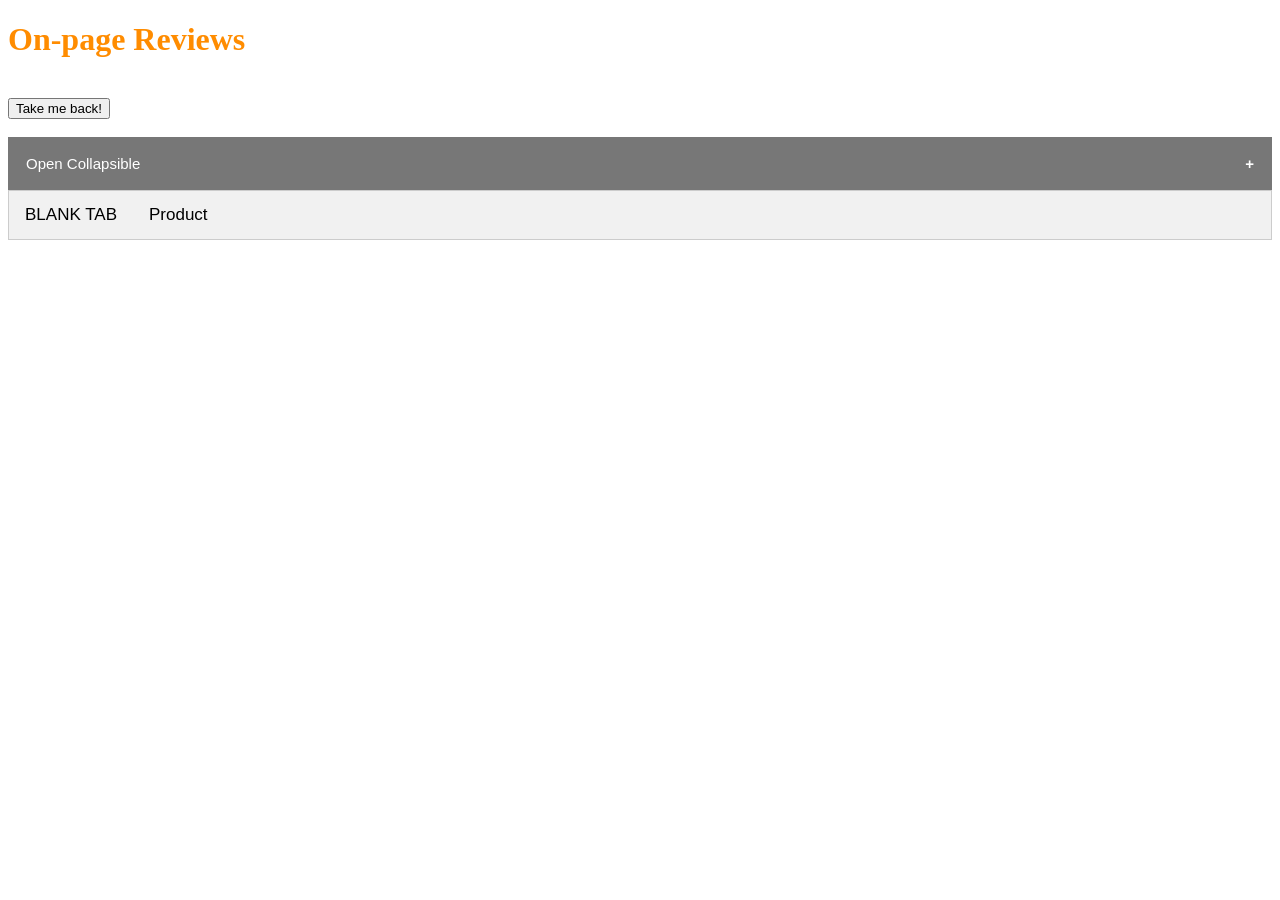
<file: on_page.html>
<!DOCTYPE html>
<html>
<head>
    <meta name="viewport" content="width=device-width, initial-scale=1">
    <style>
        h1   {color: darkorange;}
        p    {color: black;}
        output.style.color = "#FF0000";
        body {font-family: Arial;}
        /* Style the tab */
        .tab {
            overflow: hidden;
            border: 1px solid #ccc;
            background-color: #f1f1f1;
        }
        /* Style the buttons inside the tab */
        .tab button {
            background-color: inherit;
            float: left;
            border: none;
            outline: none;
            cursor: pointer;
            padding: 14px 16px;
            transition: 0.3s;
            font-size: 17px;
        }
        /* Change background color of buttons on hover */
        .tab button:hover {
            background-color: #ddd;
        }
        /* Create an active/current tablink class */
        .tab button.active {
            background-color: #ccc;
        }
        /* Style the tab content */
        .tabcontent {
            display: none;
            padding: 6px 12px;
            border: 1px solid #ccc;
            border-top: none;
        }
        .collapsible {
            background-color: #777;
            color: white;
            cursor: pointer;
            padding: 18px;
            width: 100%;
            border: none;
            text-align: left;
            outline: none;
            font-size: 15px;
        }
        .active, .collapsible:hover {
            background-color: #555;
        }
        .collapsible:after {
            content: '\002B';
            color: white;
            font-weight: bold;
            float: right;
            margin-left: 5px;
        }
        .active:after {
            content: "\2212";
        }
        .content {
            padding: 0 18px;
            max-height: 0;
            overflow: hidden;
            transition: max-height 0.2s ease-out;
            background-color: #f1f1f1;
        }
    </style>
</head>
<body>



<h1 style="font-family:verdana;">On-page Reviews</h1>
<br>
<form action="https://tofuwiener.github.io/podcast/">
    <button type="submit">Take me back!</button>
</form>
<br>

<button class="collapsible">Open Collapsible</button>
<div class="content">
    <script type="text/javascript" src="https://api.feefo.com/api/javascript/MERCHANTID" async></script>
    <div id="feefo-service-review-widgetId" class="feefo-review-widget-service"></div>
</div>
<script>
    var coll = document.getElementsByClassName("collapsible");
    var i;
    for (i = 0; i < coll.length; i++) {
        coll[i].addEventListener("click", function() {
            this.classList.toggle("active");
            var content = this.nextElementSibling;
            if (content.style.maxHeight){
                content.style.maxHeight = null;
            } else {
                content.style.maxHeight = content.scrollHeight + "px";
            }
        });
    }
</script>

<div class="tab">
    <button class="tablinks" onclick="openCity(event, 'BLANK TAB')">BLANK TAB</button>
    <button class="tablinks" onclick="openCity(event, 'Product')">Product</button>
</div>
<div id="BLANK TAB" class="tabcontent">
    <p>BLANK TAB</p>
</div>
<div id="Product" class="tabcontent">
    <script type="text/javascript" src="https://api.feefo.com/api/javascript/adam-tech-test" async></script>
    <div id="feefo-product-review-widgetId" class="feefo-review-widget-product" data-product-sku="ATTRIBUTES"></div>
</div>
<script>
    function openCity(evt, cityName) {
        var i, tabcontent, tablinks;
        tabcontent = document.getElementsByClassName("tabcontent");
        for (i = 0; i < tabcontent.length; i++) {
            tabcontent[i].style.display = "none";
        }
        tablinks = document.getElementsByClassName("tablinks");
        for (i = 0; i < tablinks.length; i++) {
            tablinks[i].className = tablinks[i].className.replace(" active", "");
        }
        document.getElementById(cityName).style.display = "block";
        evt.currentTarget.className += " active";
    }
</script>
</body>
</html>
</file>
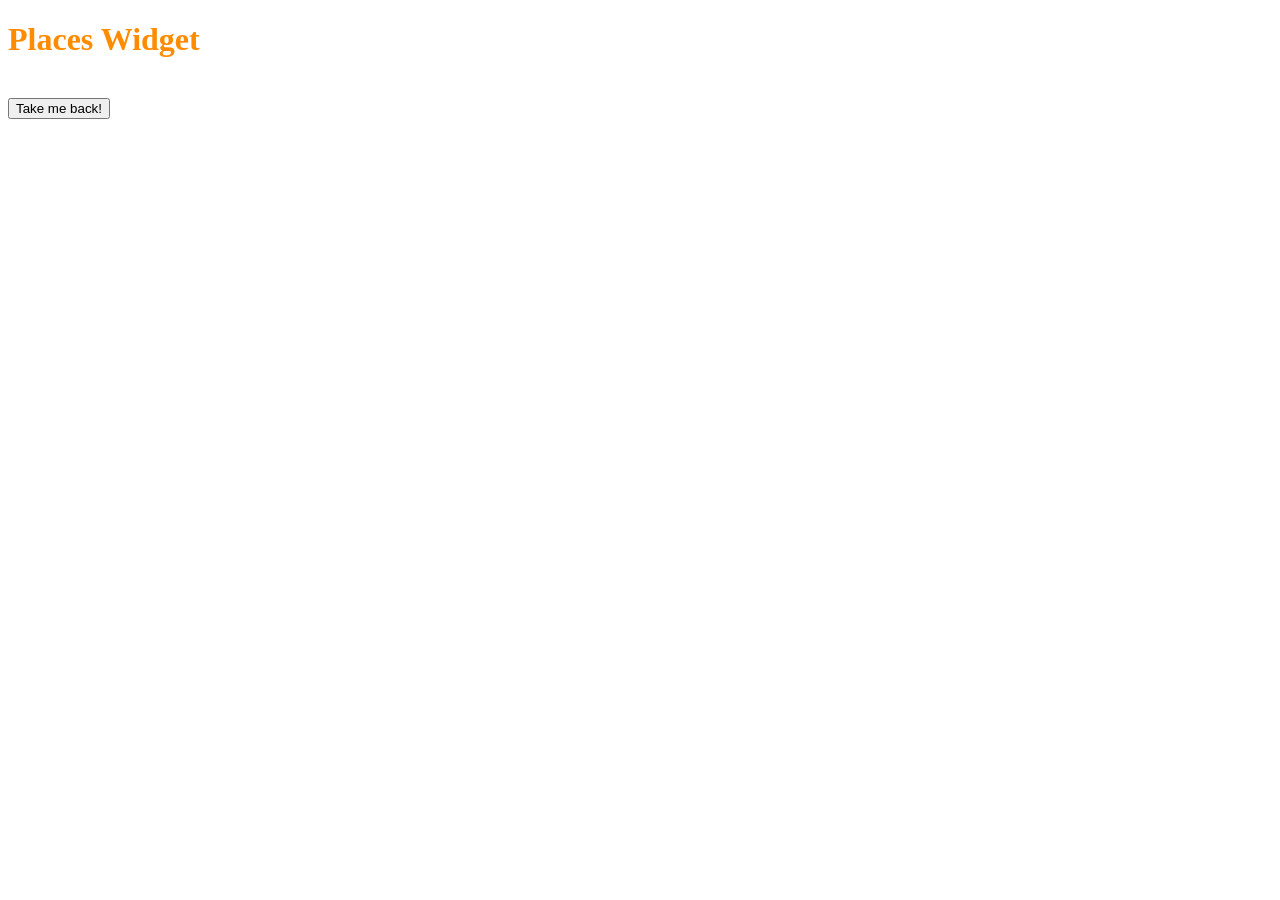
<file: places_widget.html>
<!DOCTYPE html>
<html lang="en">
<head>
    <meta charset="UTF-8">
    <style>
        h1   {color: darkorange;}
        p    {color: black;}
    </style>
</head>
<body>
<h1 style="font-family:verdana;">Places Widget</h1>
<br>
<form action="https://tofuwiener.github.io/podcast/">
    <button type="submit">Take me back!</button>
</form>
<br>
<script type='text/javascript' src='https://api.feefo.com/api/assets/js-places-integration/feefo-js-places-integration.js'></script>
<div id="FPI_Destination"></div>
<script type='text/javascript'>
    var feefo = new Feefo.PlacesIntegration({
        debug: true,
        destination: document.getElementById('FPI_Destination'),
        merchantIdentifier: 'adam-tech-test',});
    feefo.init();
</script>
</body>
</html>
</file>
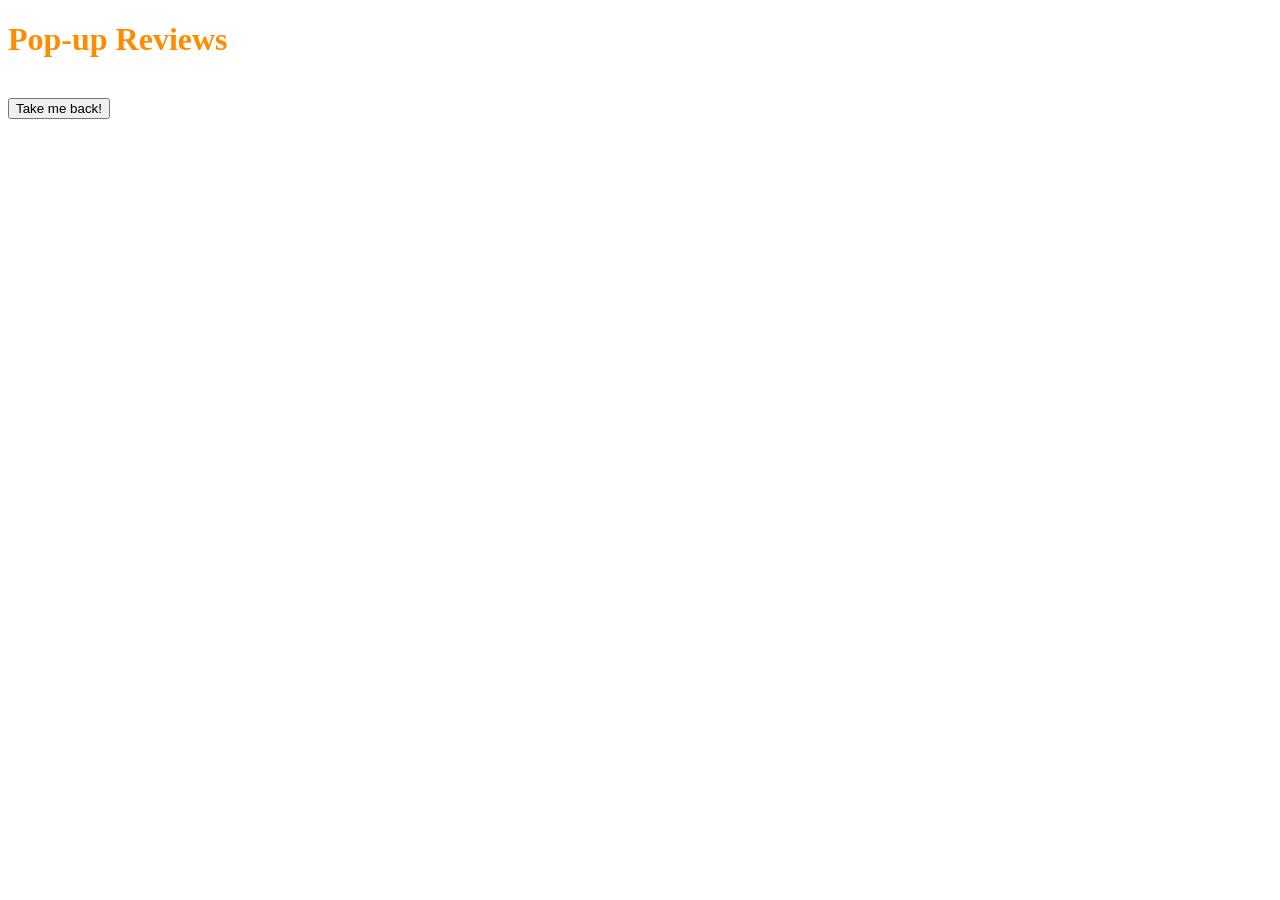
<file: pop_up.html>
<!DOCTYPE html>
<html lang="en">
<head>
    <meta charset="UTF-8">
    <style>
        h1   {color: darkorange;}
        p    {color: black;}
    </style>
</head>
<body>
<h1 style="font-family:verdana;">Pop-up Reviews</h1>
<br>
<form action="https://tofuwiener.github.io/podcast/">
    <button type="submit">Take me back!</button>
</form>
<br>
<script type="text/javascript" src="https://api.feefo.com/api/javascript/adam-tech-test"></script>
<div id="feefologohere"></div>
<br>
<div id="feefologohere" data-product-sku="ATTRIBUTES"></div>
</body>
</html>
</file>
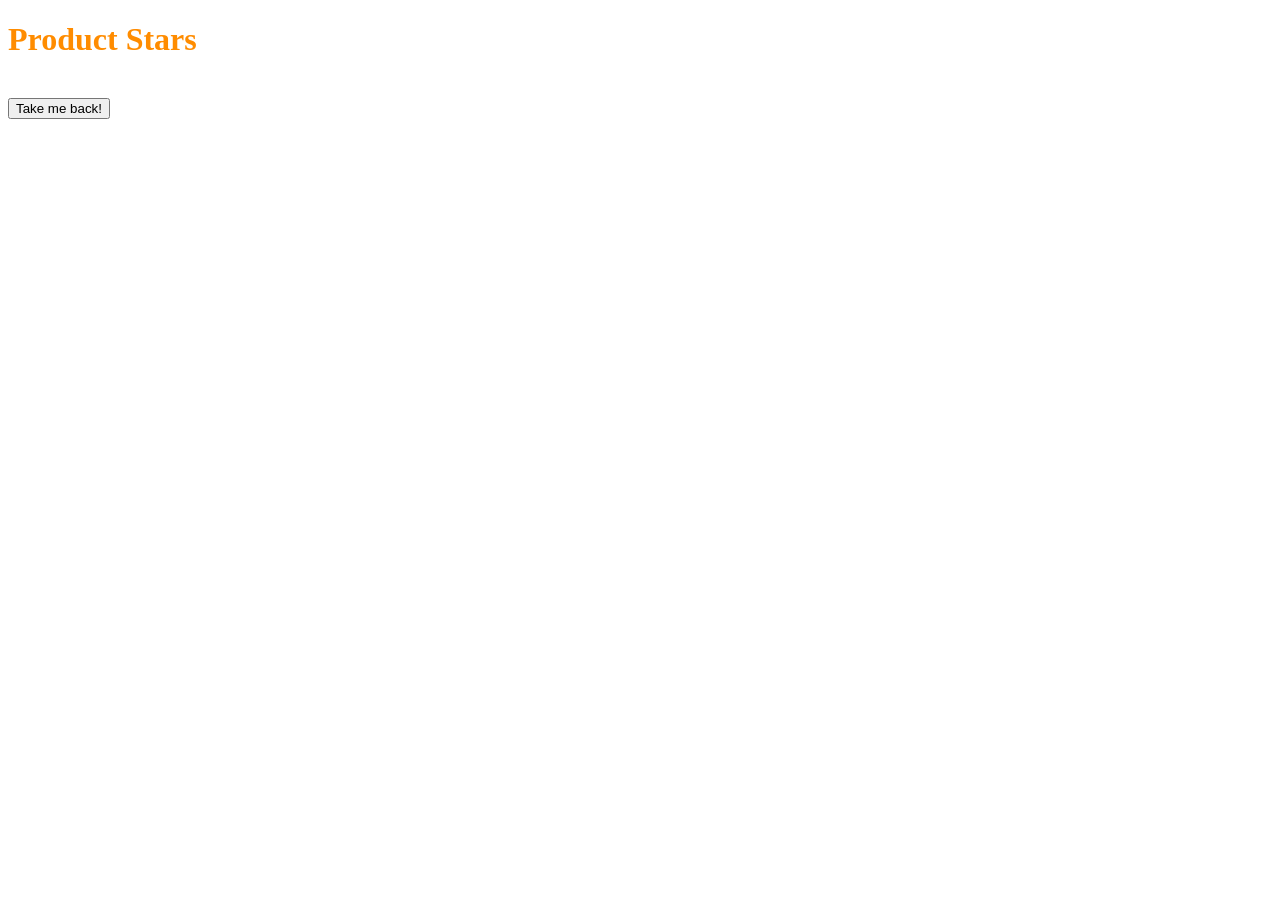
<file: product_stars.html>
<!DOCTYPE html>
<html lang="en">
<head>
    <meta charset="UTF-8">
    <style>
        h1   {color: darkorange;}
        p    {color: black;}
    </style>
</head>
<body>
<h1 style="font-family:verdana;">Product Stars</h1>
<br>
<form action="https://tofuwiener.github.io/podcast/">
    <button type="submit">Take me back!</button>
</form>
<br>
<script type="text/javascript" src="https://api.feefo.com/api/javascript/adam-tech-test" async></script>
<div class="feefo-product-stars-widget" data-product-sku="ATTRIBUTES"></div>
</body>
</html>
</file>
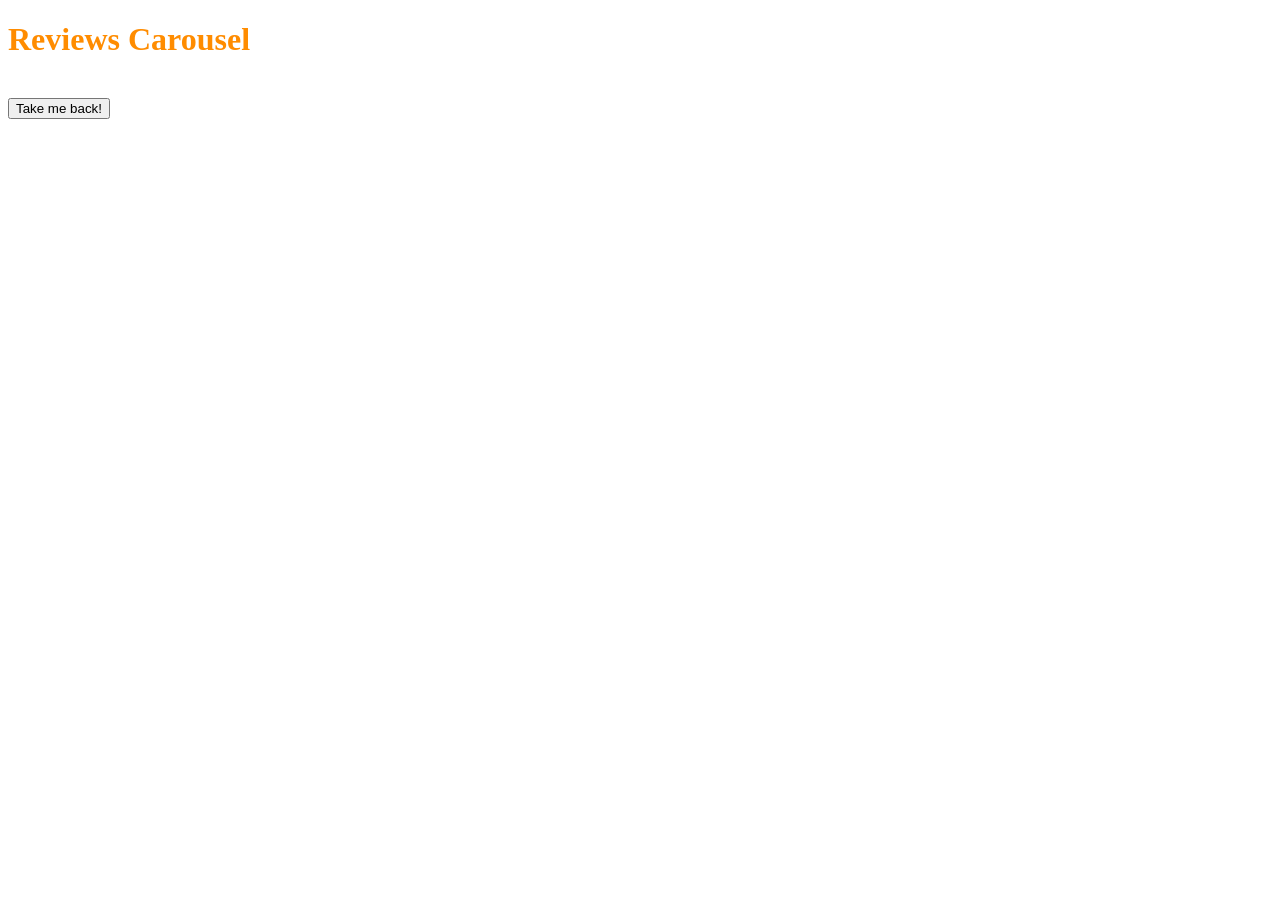
<file: reviews_carousel.html>
<!DOCTYPE html>
<html lang="en">
<head>
    <meta charset="UTF-8">
    <style>
        h1   {color: darkorange;}
        p    {color: black;}
    </style>
</head>
<body>
<h1 style="font-family:verdana;">Reviews Carousel</h1>
<br>
<form action="https://tofuwiener.github.io/podcast/">
    <button type="submit">Take me back!</button>
</form>
<br>
<script type="text/javascript" src="https://api.feefo.com/api/javascript/adam-tech-test" async></script>
<div id="feefo-service-review-carousel-widgetId" class="feefo-review-carousel-widget-service"></div>
</body>
</html>
</file>
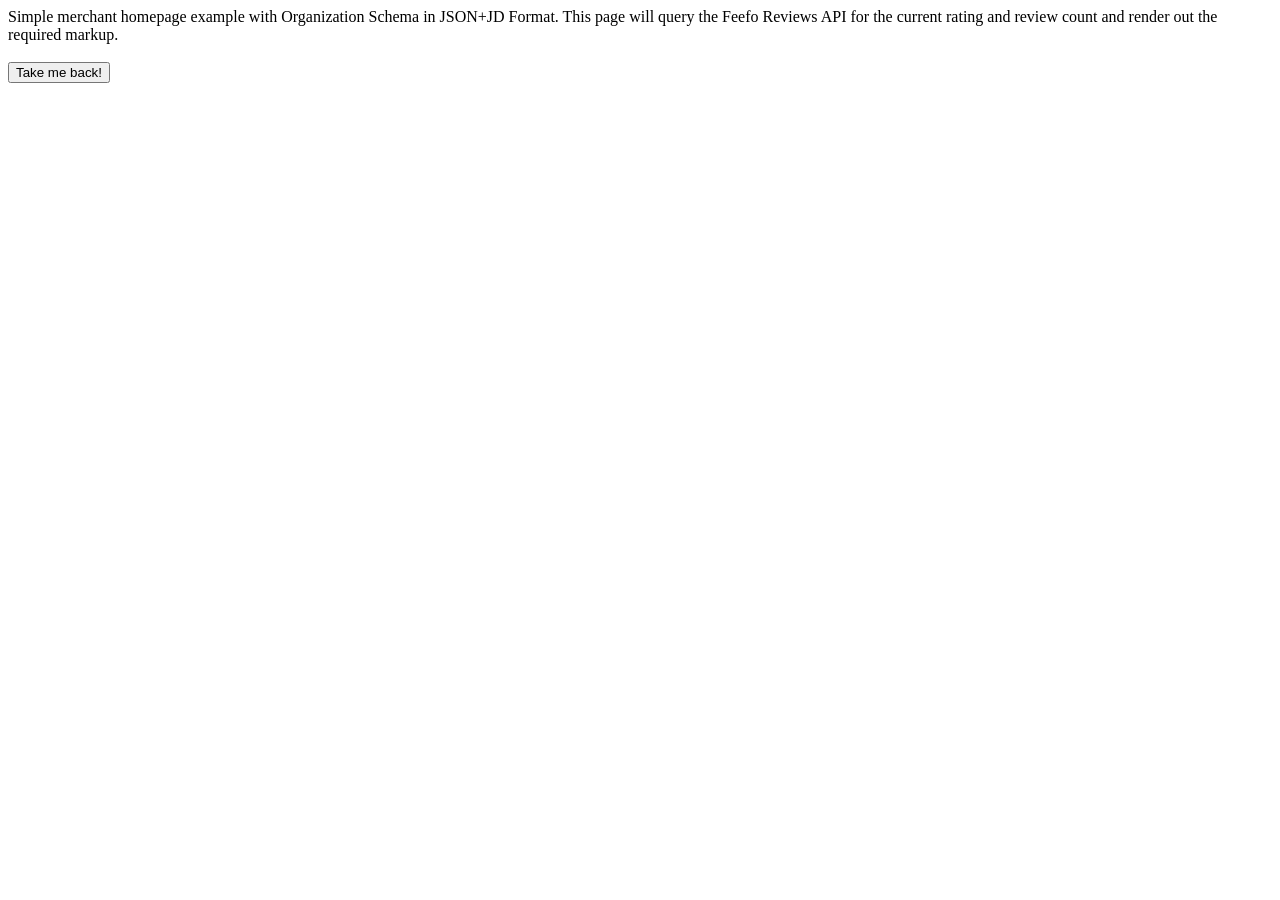
<file: ReviewSummaryAPI.html>
<!DOCTYPE html>
    <html>
    <body onload="queryFeefo()">
    Simple merchant homepage example with Organization Schema in JSON+JD Format.
    This page will query the Feefo Reviews API for the current rating and review count and render out the required markup.
    <!-- can be placed anywhere on the page -->
    <div id="feefoRating"></div>

    <script>
    function queryFeefo() {
	var xhttp = new XMLHttpRequest();
	xhttp.onreadystatechange = function() {
	if (this.readyState == 4 && this.status == 200) {
		var feefoResponse = this.responseText;
		var feefoJSON = JSON.parse(feefoResponse);

		var markup = '<script type=\'application/ld+json\'>\n ';
		markup += '  "aggregateRating": {\n';
		markup += '    "@type": "AggregateRating",\n';
		markup += '    "bestRating": ' + feefoJSON.rating.max + ',\n';
		markup += '    "worstRating": ' + feefoJSON.rating.min + ',\n';
		markup += '    "reviewCount": ' + feefoJSON.rating.service.count + ',\n';
		markup += '    "ratingValue": '+ feefoJSON.rating.rating + '\n';
		markup += '  }\n';
		markup += '}\n';
		markup += '<\/script>';

		// Summary to read + link back to Feefo
		markup += '<br>Adam Tech Test: Rated '
			+ feefoJSON.rating.rating + "/" + feefoJSON.rating.max
			+ ' based on ' + feefoJSON.rating.service.count
			+ ' customer reviews in the last 12 months. <a target="_blank" href="https://www.feefo.com/reviews/adam-tech-test"> See our reviews here</a>\n';
		document.getElementById("feefoRating").innerHTML = markup;
	}
};
	// This is where the API call goes
	xhttp.open("GET","https://api.feefo.com/api/10/reviews/summary/service?merchant_identifier=adam-tech-test", true);
	xhttp.send();
}
</script>
    <br>
    <form action="https://tofuwiener.github.io/podcast/">
        <button type="submit">Take me back!</button>
    </form>

    </body>
    </html>
</file>
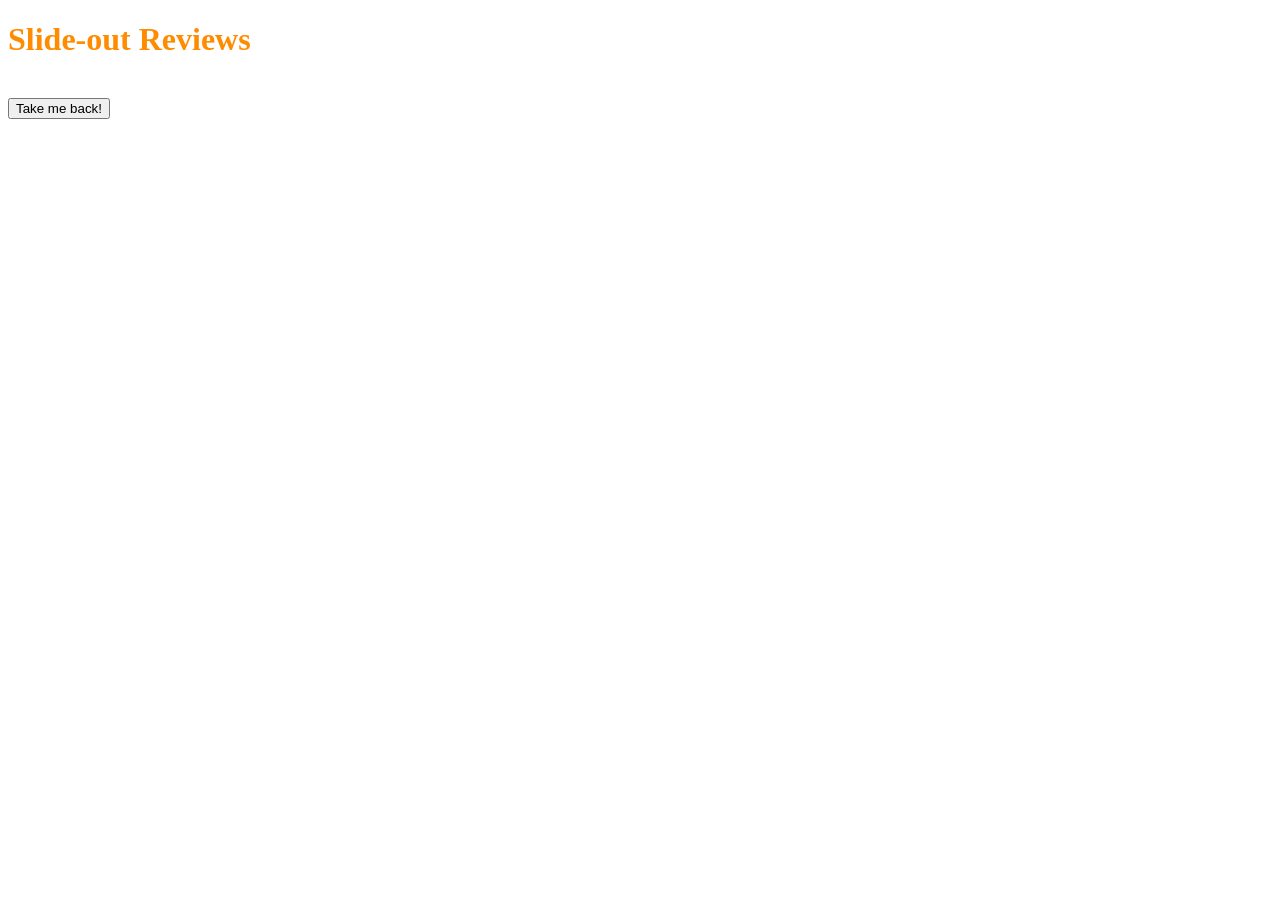
<file: slide_out.html>
<!DOCTYPE html>
<html lang="en">
<head>
    <meta charset="UTF-8">
    <style>
        h1   {color: darkorange;}
        p    {color: black;}
    </style>
</head>
<body>
<h1 style="font-family:verdana;">Slide-out Reviews</h1>
<br>
<form action="https://tofuwiener.github.io/podcast/">
    <button type="submit">Take me back!</button>
</form>
<br>
<script type="text/javascript" src="https://api.feefo.com/api/javascript/adam-tech-test"></script><div id="feefo-service-review-floating-widgetId"></div>
</body>
</html>
</file>
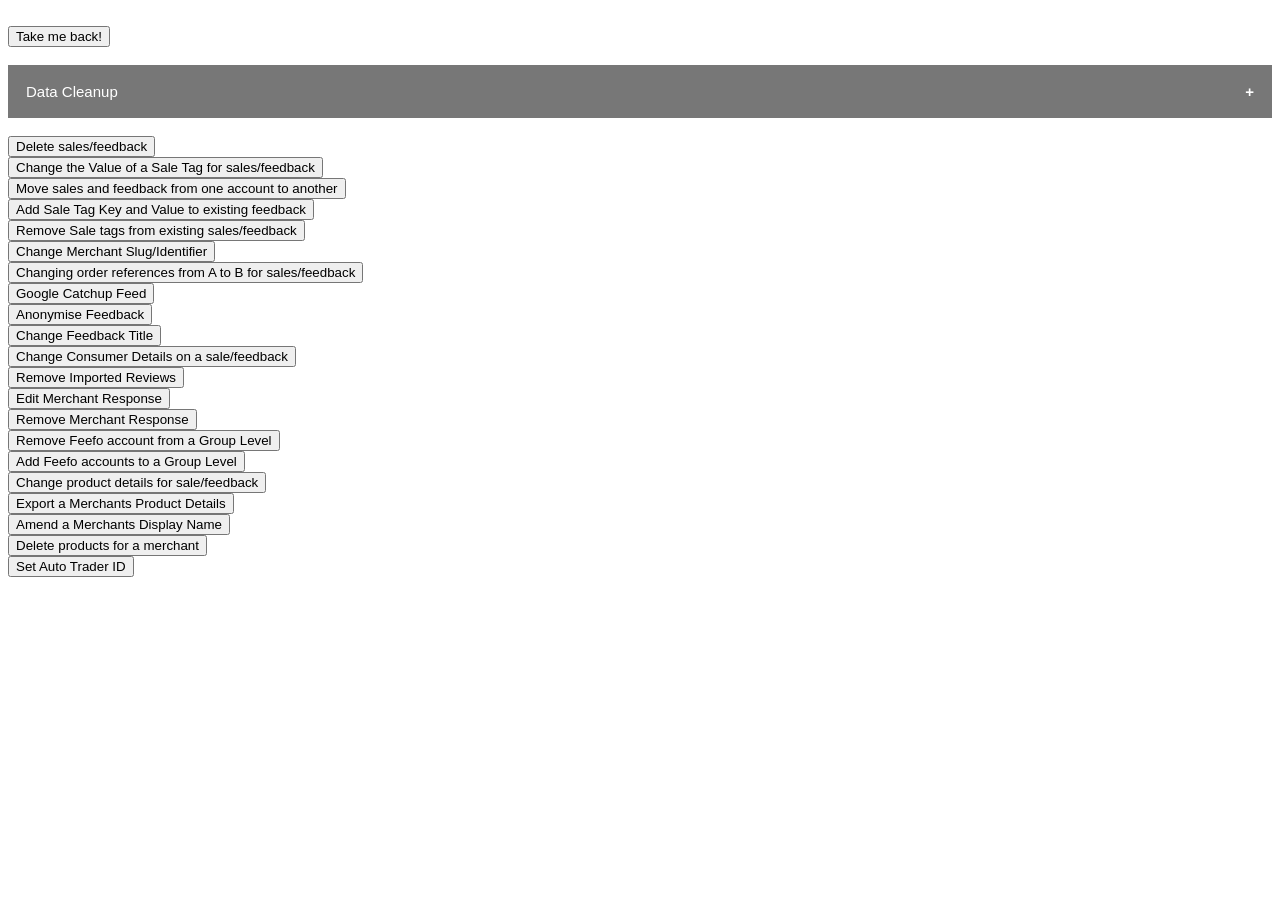
<file: technical_data-cleanup.html>
<!DOCTYPE html>
<html lang="en">
<head>
    <meta name="viewport" content="width=device-width, initial-scale=1">
    <style>
.collapsible {
  background-color: #777;
  color: white;
  cursor: pointer;
  padding: 18px;
  width: 100%;
  border: none;
  text-align: left;
  outline: none;
  font-size: 15px;
}
.active, .collapsible:hover {
  background-color: #555;
}
.collapsible:after {
  content: '\002B';
  color: white;
  font-weight: bold;
  float: right;
  margin-left: 5px;
}
.active:after {
  content: "\2212";
}
.content {
  padding: 0 18px;
  max-height: 0;
  overflow: hidden;
  transition: max-height 0.2s ease-out;
  background-color: #f1f1f1;
}
</style>
</head>

<body>

<br>
<form action="https://tofuwiener.github.io/podcast/">
    <button type="submit">Take me back!</button>
</form>
<br>

<button class="collapsible">Data Cleanup</button>
<div class="content">
    <p>The Technical team are able to amend data within the Feefo database directly using pre-prepared scripts. Their uses and requirements are listed below. All requirements will need to be met or the request will be declined. Good luck, have fun!</p>
    <script>
var coll = document.getElementsByClassName("collapsible");
var i;
for (i = 0; i < coll.length; i++) {
  coll[i].addEventListener("click", function() {
    this.classList.toggle("active");
    var content = this.nextElementSibling;
    if (content.style.maxHeight){
      content.style.maxHeight = null;
    } else {
      content.style.maxHeight = content.scrollHeight + "px";
    }
  });
}
</script>
</div>
<br>
<button class="deletesales">Delete sales/feedback</button>
<div class="content">
    <p>The Delete Sales function will remove sales based on Order Reference. As well as Sales it will also remove Feedback data related to the sale.</p>
    <p>Requests for deletion will need to meet the below criteria:</p>
    <p><strong>- Come through as a FreshDesk ticket</strong></p>
    <p><strong>- Include the Merchant Identifier</strong></p>
    <p><strong>- Include an Excel .csv document with a list of Order References to be deleted</strong></p>
    <p><strong>- Include a Reason for the sales to be deleted</strong></p>
    <p>If ALL the criteria has been met it is still imperative for the Support Analyst to send a confirmation request to the requester before performing the operation. This will need to be along the lines of the below:</p>
    <p>'Hello,</p>
    <p>To confirm, you would like me to permanently delete the attached XXX sale lines for the Feefo account MERCHANTNAME. This relates to Sale information and potential Feedback. This is a destructive operation that cannot be reversed. Can you confirm this is correct please?'</p>
    <p><strong>Delete sale records should ideally be no bigger than 2000 lines per file.</strong></p>
    <p>Please ensure any spreadsheets only have the order references and nothing else:</p>
    <img src="sale-deletion.PNG" alt="Sale Deletions"/>
    <script>
var coll = document.getElementsByClassName("deletesales");
var i;
for (i = 0; i < coll.length; i++) {
  coll[i].addEventListener("click", function() {
    this.classList.toggle("active");
    var content = this.nextElementSibling;
    if (content.style.maxHeight){
      content.style.maxHeight = null;
    } else {
      content.style.maxHeight = content.scrollHeight + "px";
    }
  });
}
</script>
</div>

<button class="changevalue">Change the Value of a Sale Tag for sales/feedback</button>
<div class="content">
    <p>Merchants have the ability to change Sale tag Keys on existing Feefo feedback from one key to another. This will not change the tag VALUE and can only be done from an A to B methodology meaning one key for all instances it appears will be changed to the new key. </p>
    <p>In order to process the request we will require the below on a ticket:</p>
    <script>
var coll = document.getElementsByClassName("changevalue");
var i;
for (i = 0; i < coll.length; i++) {
  coll[i].addEventListener("click", function() {
    this.classList.toggle("active");
    var content = this.nextElementSibling;
    if (content.style.maxHeight){
      content.style.maxHeight = null;
    } else {
      content.style.maxHeight = content.scrollHeight + "px";
    }
  });
}
</script>
</div>

<button class="movesales">Move sales and feedback from one account to another</button>
<div class="content">
    <p>The Sale Mover function will move sales based on Order Reference and the From Merchant and To Merchant. As well as Sales it will also move Feedback data related to the sales.</p>
    <p>Requests for the Sale Mover will need to meet the below criteria:</p>
    <script>
var coll = document.getElementsByClassName("movesales");
var i;
for (i = 0; i < coll.length; i++) {
  coll[i].addEventListener("click", function() {
    this.classList.toggle("active");
    var content = this.nextElementSibling;
    if (content.style.maxHeight){
      content.style.maxHeight = null;
    } else {
      content.style.maxHeight = content.scrollHeight + "px";
    }
  });
}
</script>
</div>

<button class="addsaletag">Add Sale Tag Key and Value to existing feedback</button>
<div class="content">
    <p>Merchants have the ability to add Sale tag key:values on to existing Feefo feedback. This will apply these as an additional tag on the feedback. It is possible to apply the new key:value to multiple sales through the same function. </p>
    <p>The sale tags can be added as long as the below is provided:</p>
    <script>
var coll = document.getElementsByClassName("addsaletag");
var i;
for (i = 0; i < coll.length; i++) {
  coll[i].addEventListener("click", function() {
    this.classList.toggle("active");
    var content = this.nextElementSibling;
    if (content.style.maxHeight){
      content.style.maxHeight = null;
    } else {
      content.style.maxHeight = content.scrollHeight + "px";
    }
  });
}
</script>
</div>

<button class="removetags">Remove Sale tags from existing sales/feedback</button>
<div class="content">
    <p>Merchants have the ability to add Sale tag key:values on their sales and therefore Feefo feedback. On occasion we can remove those Sale tags. </p>
    <p>This function will remove ALL INSTANCES of a tag key:value pair based on the KEY entered.</p>
    <p>The sale tags can be added as long as the below is provided:</p>
    <script>
var coll = document.getElementsByClassName("removetags");
var i;
for (i = 0; i < coll.length; i++) {
  coll[i].addEventListener("click", function() {
    this.classList.toggle("active");
    var content = this.nextElementSibling;
    if (content.style.maxHeight){
      content.style.maxHeight = null;
    } else {
      content.style.maxHeight = content.scrollHeight + "px";
    }
  });
}
</script>
</div>

<button class="changeslug">Change Merchant Slug/Identifier</button>
<div class="content">
    <p>It is possible to change a merchant identifier, historically called a merchant slug, through a function on the Task Controller. This will only allow the change of one merchant identifier to an entirely new one the system has not seen before. </p>
    <p>NOTE: It is important to understand the implications of changing a merchant identifier. As such please send a note similar to the below to the requester to confirm they understand the results of the change: </p>
    <script>
var coll = document.getElementsByClassName("changeslug");
var i;
for (i = 0; i < coll.length; i++) {
  coll[i].addEventListener("click", function() {
    this.classList.toggle("active");
    var content = this.nextElementSibling;
    if (content.style.maxHeight){
      content.style.maxHeight = null;
    } else {
      content.style.maxHeight = content.scrollHeight + "px";
    }
  });
}
</script>
</div>

<button class="changeorderref">Changing order references from A to B for sales/feedback</button>
<div class="content">
    <p>The Changing order references from A to B function allows us to alter existing order references on existing Feefo Reviews. This can only be done from an A to B methodology meaning one reference can only become one other reference value.</p>
    <p>Requests for order ref changes will need to meet the below criteria:</p>
    <script>
var coll = document.getElementsByClassName("changeorderref");
var i;
for (i = 0; i < coll.length; i++) {
  coll[i].addEventListener("click", function() {
    this.classList.toggle("active");
    var content = this.nextElementSibling;
    if (content.style.maxHeight){
      content.style.maxHeight = null;
    } else {
      content.style.maxHeight = content.scrollHeight + "px";
    }
  });
}
</script>
</div>

<button class="googlecatchup">Google Catchup Feed</button>
<div class="content">
    <p>If a merchant has collected feedback that has not been send to Google, for example their account has been private, that feedback can be sent to Google via a catchup feed. This can only be done for Service feedback.</p>
    <p>This process is now viable through the Task Controller if the below criteria are met:</p>
    <script>
var coll = document.getElementsByClassName("googlecatchup");
var i;
for (i = 0; i < coll.length; i++) {
  coll[i].addEventListener("click", function() {
    this.classList.toggle("active");
    var content = this.nextElementSibling;
    if (content.style.maxHeight){
      content.style.maxHeight = null;
    } else {
      content.style.maxHeight = content.scrollHeight + "px";
    }
  });
}
</script>
</div>

<button class="anonymise">Anonymise Feedback</button>
<div class="content">
    <p>Consumers have the right to appear as anonymous on the feedback they leave. This is an option to choose when leaving feedback but this is sometimes missed and we will need to retrospectively amend a feedback review to be anonymous. </p>
    <p>It is possible to amend multiple feedback reviews to anonymous with the same function. This process is now viable through the Task Controller if the below criteria are met:</p>
    <script>
var coll = document.getElementsByClassName("anonymise");
var i;
for (i = 0; i < coll.length; i++) {
  coll[i].addEventListener("click", function() {
    this.classList.toggle("active");
    var content = this.nextElementSibling;
    if (content.style.maxHeight){
      content.style.maxHeight = null;
    } else {
      content.style.maxHeight = content.scrollHeight + "px";
    }
  });
}
</script>
</div>

<button class="changetitle">Change Feedback Title</button>
<div class="content">
    <p>It is possible to amend the Summary/Title of a feedback. It is also possible to remove the Summary/Title entirely.</p>
    <p>We are able to process these requests as long as the below has been completed by the Support Agent:</p>
    <script>
var coll = document.getElementsByClassName("changetitle");
var i;
for (i = 0; i < coll.length; i++) {
  coll[i].addEventListener("click", function() {
    this.classList.toggle("active");
    var content = this.nextElementSibling;
    if (content.style.maxHeight){
      content.style.maxHeight = null;
    } else {
      content.style.maxHeight = content.scrollHeight + "px";
    }
  });
}
</script>
</div>

<button class="consumerdetails">Change Consumer Details on a sale/feedback</button>
<div class="content">
    <p>It is possible to amend the Consumer contact details attached to a sale. This includes changing the consumer name, consumer display name, consumer email and the consumer ID.</p>
    <p>We are able to process these requests as long as the below has been completed by the Support Agent:</p>
    <script>
var coll = document.getElementsByClassName("consumerdetails");
var i;
for (i = 0; i < coll.length; i++) {
  coll[i].addEventListener("click", function() {
    this.classList.toggle("active");
    var content = this.nextElementSibling;
    if (content.style.maxHeight){
      content.style.maxHeight = null;
    } else {
      content.style.maxHeight = content.scrollHeight + "px";
    }
  });
}
</script>
</div>

<button class="removeir">Remove Imported Reviews</button>
<div class="content">
    <p>We are able to remove imported service and product reviews from a Feefo account after being imported.</p>
    <p>We are able to process these requests as long as the below has been completed by the Support Agent:</p>
    <script>
var coll = document.getElementsByClassName("removeir");
var i;
for (i = 0; i < coll.length; i++) {
  coll[i].addEventListener("click", function() {
    this.classList.toggle("active");
    var content = this.nextElementSibling;
    if (content.style.maxHeight){
      content.style.maxHeight = null;
    } else {
      content.style.maxHeight = content.scrollHeight + "px";
    }
  });
}
</script>
</div>

<button class="editmr">Edit Merchant Response</button>
<div class="content">
    <p>We are able to edit a merchants response to a review.</p>
    <p>We are able to process these requests as long as the below has been completed by the Support Agent:</p>
    <script>
var coll = document.getElementsByClassName("editmr");
var i;
for (i = 0; i < coll.length; i++) {
  coll[i].addEventListener("click", function() {
    this.classList.toggle("active");
    var content = this.nextElementSibling;
    if (content.style.maxHeight){
      content.style.maxHeight = null;
    } else {
      content.style.maxHeight = content.scrollHeight + "px";
    }
  });
}
</script>
</div>

<button class="removemr">Remove Merchant Response</button>
<div class="content">
    <p>We are able to remove a merchants response to a review. </p>
    <p>We are able to process these requests as long as the below has been completed by the Support Agent:</p>
    <script>
var coll = document.getElementsByClassName("removemr");
var i;
for (i = 0; i < coll.length; i++) {
  coll[i].addEventListener("click", function() {
    this.classList.toggle("active");
    var content = this.nextElementSibling;
    if (content.style.maxHeight){
      content.style.maxHeight = null;
    } else {
      content.style.maxHeight = content.scrollHeight + "px";
    }
  });
}
</script>
</div>

<button class="removeaccount">Remove Feefo account from a Group Level</button>
<div class="content">
    <p>It is possible to move Feefo accounts from under a group level on the Feefo Hub to act as a stand-alone Feefo account.</p>
    <p>We are able to process these requests as long as the below has been completed by the Support Agent:</p>
    <script>
var coll = document.getElementsByClassName("removeaccount");
var i;
for (i = 0; i < coll.length; i++) {
  coll[i].addEventListener("click", function() {
    this.classList.toggle("active");
    var content = this.nextElementSibling;
    if (content.style.maxHeight){
      content.style.maxHeight = null;
    } else {
      content.style.maxHeight = content.scrollHeight + "px";
    }
  });
}
</script>
</div>

<button class="moveaccount">Add Feefo accounts to a Group Level</button>
<div class="content">
    <p>It is possible to move Feefo accounts under a group level on the Feefo Hub to act as a parent to those sub accounts.</p>
    <p>We are able to process these requests as long as the below has been completed by the Support Agent:</p>
    <script>
var coll = document.getElementsByClassName("moveaccount");
var i;
for (i = 0; i < coll.length; i++) {
  coll[i].addEventListener("click", function() {
    this.classList.toggle("active");
    var content = this.nextElementSibling;
    if (content.style.maxHeight){
      content.style.maxHeight = null;
    } else {
      content.style.maxHeight = content.scrollHeight + "px";
    }
  });
}
</script>
</div>

<button class="changeprod">Change product details for sale/feedback</button>
<div class="content">
    <p>It is possible to alter the SKU, including product details as a result, of a review based on specific Order Reference.</p>
    <p>We are able to process these requests as long as the below has been completed by the Support Agent:</p>
    <script>
var coll = document.getElementsByClassName("changeprod");
var i;
for (i = 0; i < coll.length; i++) {
  coll[i].addEventListener("click", function() {
    this.classList.toggle("active");
    var content = this.nextElementSibling;
    if (content.style.maxHeight){
      content.style.maxHeight = null;
    } else {
      content.style.maxHeight = content.scrollHeight + "px";
    }
  });
}
</script>
</div>

<button class="exportproducts">Export a Merchants Product Details</button>
<div class="content">
    <p>In an effort to make more accurate Manual Product Catalogues and manage products for a merchant we have the ability to directly export the product information a merchant has into an Excel file.</p>
    <p>We are able to process these requests as long as the below has been completed by the Support Agent:</p>
    <script>
var coll = document.getElementsByClassName("exportproducts");
var i;
for (i = 0; i < coll.length; i++) {
  coll[i].addEventListener("click", function() {
    this.classList.toggle("active");
    var content = this.nextElementSibling;
    if (content.style.maxHeight){
      content.style.maxHeight = null;
    } else {
      content.style.maxHeight = content.scrollHeight + "px";
    }
  });
}
</script>
</div>

<button class="amendname">Amend a Merchants Display Name</button>
<div class="content">
    <p>A merchant is able to leave a display name when replying to feedback but this cannot be changed unless run through a script. We are able to amend the display name of a merchant based on each order.</p>
    <p>We are able to process these requests as long as the below has been completed by the Support Agent:</p>
    <script>
var coll = document.getElementsByClassName("amendname");
var i;
for (i = 0; i < coll.length; i++) {
  coll[i].addEventListener("click", function() {
    this.classList.toggle("active");
    var content = this.nextElementSibling;
    if (content.style.maxHeight){
      content.style.maxHeight = null;
    } else {
      content.style.maxHeight = content.scrollHeight + "px";
    }
  });
}
</script>
</div>

<button class="deleteproducts">Delete products for a merchant</button>
<div class="content">
    <p>In the case that a product is duplicated or requires manual data cleanup of which a Manual Product Catalogue cannot resolve it is possible to use a script to manually remove the products.</p>
    <p>We are able to process these requests as long as the below has been completed by the Support Agent:</p>
    <script>
var coll = document.getElementsByClassName("deleteproducts");
var i;
for (i = 0; i < coll.length; i++) {
  coll[i].addEventListener("click", function() {
    this.classList.toggle("active");
    var content = this.nextElementSibling;
    if (content.style.maxHeight){
      content.style.maxHeight = null;
    } else {
      content.style.maxHeight = content.scrollHeight + "px";
    }
  });
}
</script>
</div>

<button class="autotrader">Set Auto Trader ID</button>
<div class="content">
    <p>We are able to set a merchant Campaign to send review content to Auto Trader by applying an Auto Trader ID to that Campaign directly.</p>
    <p>We are able to process these requests as long as the below has been completed by the Support Agent:</p>
    <script>
var coll = document.getElementsByClassName("autotrader");
var i;
for (i = 0; i < coll.length; i++) {
  coll[i].addEventListener("click", function() {
    this.classList.toggle("active");
    var content = this.nextElementSibling;
    if (content.style.maxHeight){
      content.style.maxHeight = null;
    } else {
      content.style.maxHeight = content.scrollHeight + "px";
    }
  });
}
</script>
</div>

</body>
</html>
</file>
